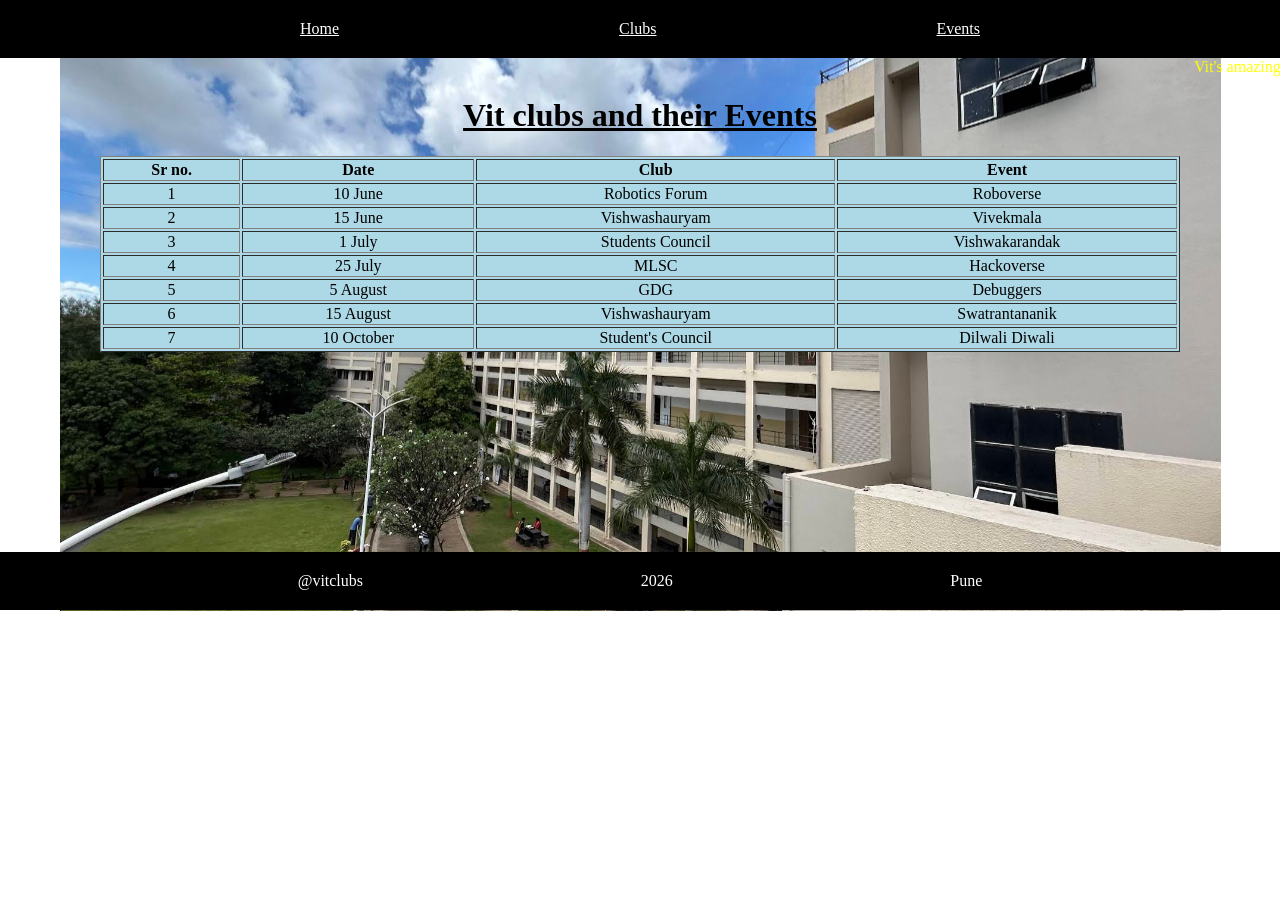
<file: index.html>
<!doctype html>
<html lang="en">
  <head>
    <meta charset="UTF-8" />
    <title>Vit clubs</title>
    <link rel="stylesheet" href="style.css" />
  </head>
  <body>
    <div id="container">
      <a href="index.html" class="box">Home</a>
      <a href="clubs.html" class="box">Clubs</a>
      <a href="Events.html" class="box">Events</a>
    </div>
    <marquee>Vit's amazing clubs and their incredible events!</marquee>
    <h1>
      <b><u>Vit clubs and their Events</u></b>
    </h1>
    <table border="1" style="background-color: lightblue">
      <tr>
        <th>Sr no.</th>
        <th>Date</th>
        <th>Club</th>
        <th>Event</th>
      </tr>
      <tr>
        <td>1</td>
        <td>10 June</td>
        <td>Robotics Forum</td>
        <td>Roboverse</td>
      </tr>
      <tr>
        <td>2</td>
        <td>15 June</td>
        <td>Vishwashauryam</td>
        <td>Vivekmala</td>
      </tr>
      <tr>
        <td>3</td>
        <td>1 July</td>
        <td>Students Council</td>
        <td>Vishwakarandak</td>
      </tr>
      <tr>
        <td>4</td>
        <td>25 July</td>
        <td>MLSC</td>
        <td>Hackoverse</td>
      </tr>
      <tr>
        <td>5</td>
        <td>5 August</td>
        <td>GDG</td>
        <td>Debuggers</td>
      </tr>
      <tr>
        <td>6</td>
        <td>15 August</td>
        <td>Vishwashauryam</td>
        <td>Swatrantananik</td>
      </tr>
      <tr>
        <td>7</td>
        <td>10 October</td>
        <td>Student's Council</td>
        <td>Dilwali Diwali</td>
      </tr>
    </table>
    <footer id="footer">
        <div class="foot">@vitclubs</div>
        <div class="foot">2026</div>
        <div class="foot">Pune</div>
    </footer>
  </body>
</html>
</file>
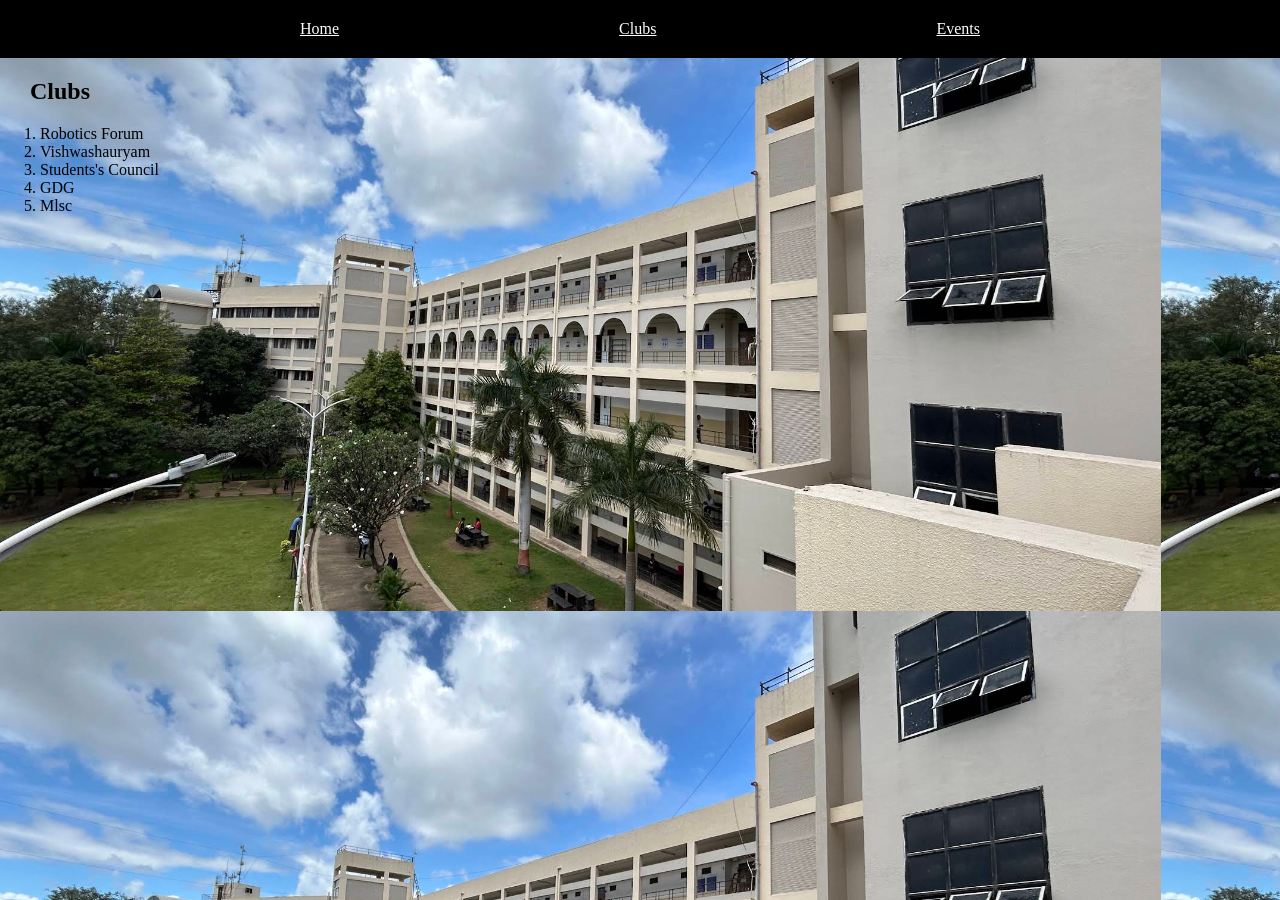
<file: clubs.html>
<!doctype html>
<html lang="en">
  <head>
    <meta charset="UTF-8" />
    <meta name="viewport" content="width=device-width, initial-scale=1.0" />
    <title>Vit clubs</title>
    <style>
      body {
        background-image: url("background.png");
        margin: 0px;
      }

      #container {
        display: flex;
        justify-content: space-evenly;
        align-items: center;
        background-color: black;
        padding: 20px;
      }
      .box {
        color: white;
      }
      .box:hover {
        color: yellow;
      }
      h2{
        margin-left: 30px;
      }
    </style>
  </head>
  <body>
    <div id="container">
      <a href="index.html" class="box">Home</a>
      <a href="clubs.html" class="box">Clubs</a>
      <a href="Events.html" class="box">Events</a>
    </div>
    <h2>Clubs</h2>
    <p></p>
    <ol>
      <li>Robotics Forum</li>
      <li>Vishwashauryam</li>
      <li>Students's Council</li>
      <li>GDG</li>
      <li>Mlsc</li>
    </ol>
  </body>
</html>
</file>
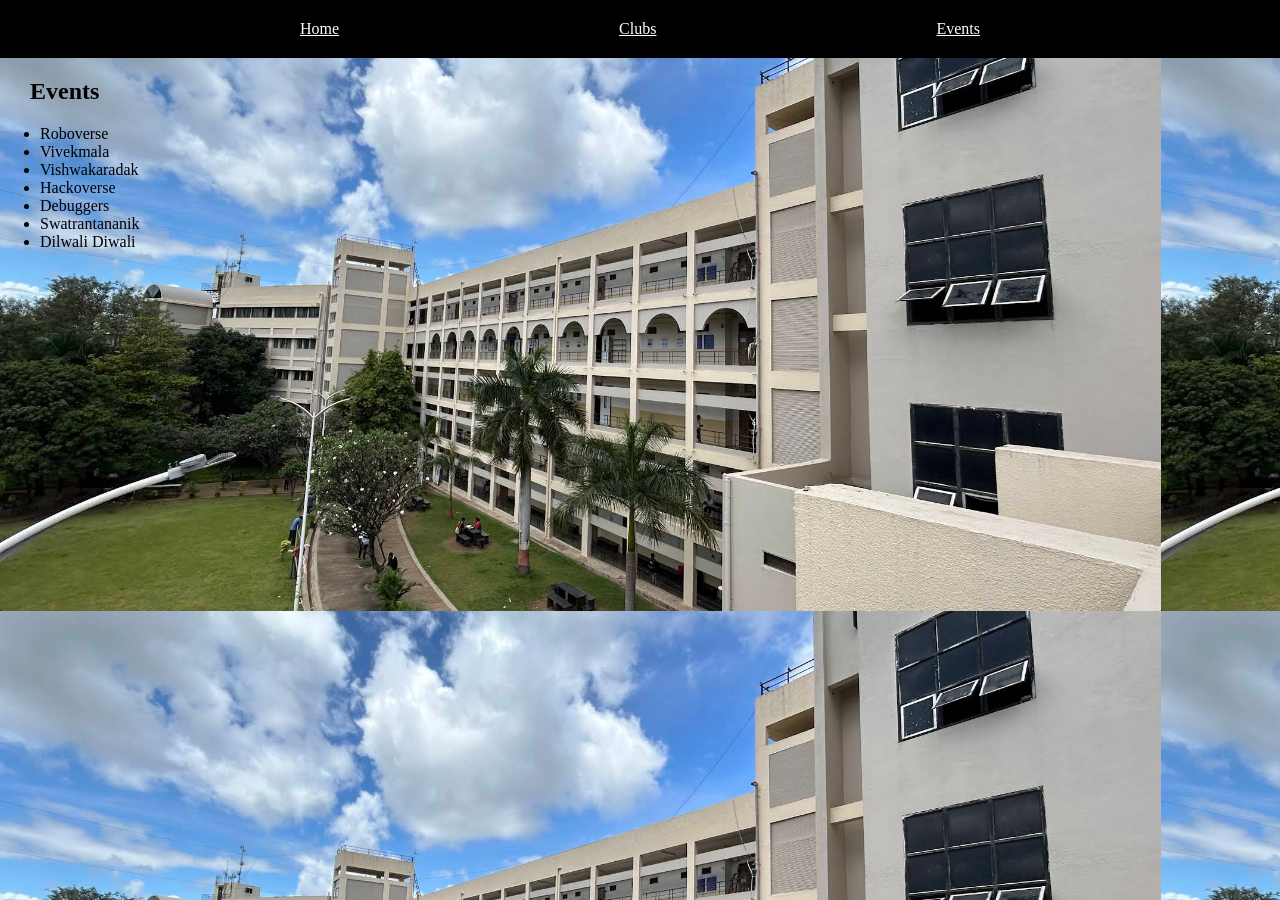
<file: Events.html>
<!doctype html>
<html lang="en">
  <head>
    <meta charset="UTF-8" />
    <meta name="viewport" content="width=device-width, initial-scale=1.0" />
    <title>Vit clubs</title>
    <style>
      body {
        background-image: url("background.png");
        margin: 0px;
      }

      #container {
        display: flex;
        justify-content: space-evenly;
        align-items: center;
        background-color: black;
        padding: 20px;
      }
      .box {
        color: white;
      }
      .box:hover {
        color: yellow;
      }
      h2{
        margin-left: 30px;
      }
    </style>
  </head>
  <body>
    <div id="container">
      <a href="index.html" class="box">Home</a>
      <a href="clubs.html" class="box">Clubs</a>
      <a href="Events.html" class="box">Events</a>
    </div>
    <h2>Events</h2>
    <ul>
      <li>Roboverse</li>
      <li>Vivekmala</li>
      <li>Vishwakaradak</li>
      <li>Hackoverse</li>
      <li>Debuggers</li>
      <li>Swatrantananik</li>
      <li>Dilwali Diwali</li>
    </ul>
  </body>
</html>
</file>
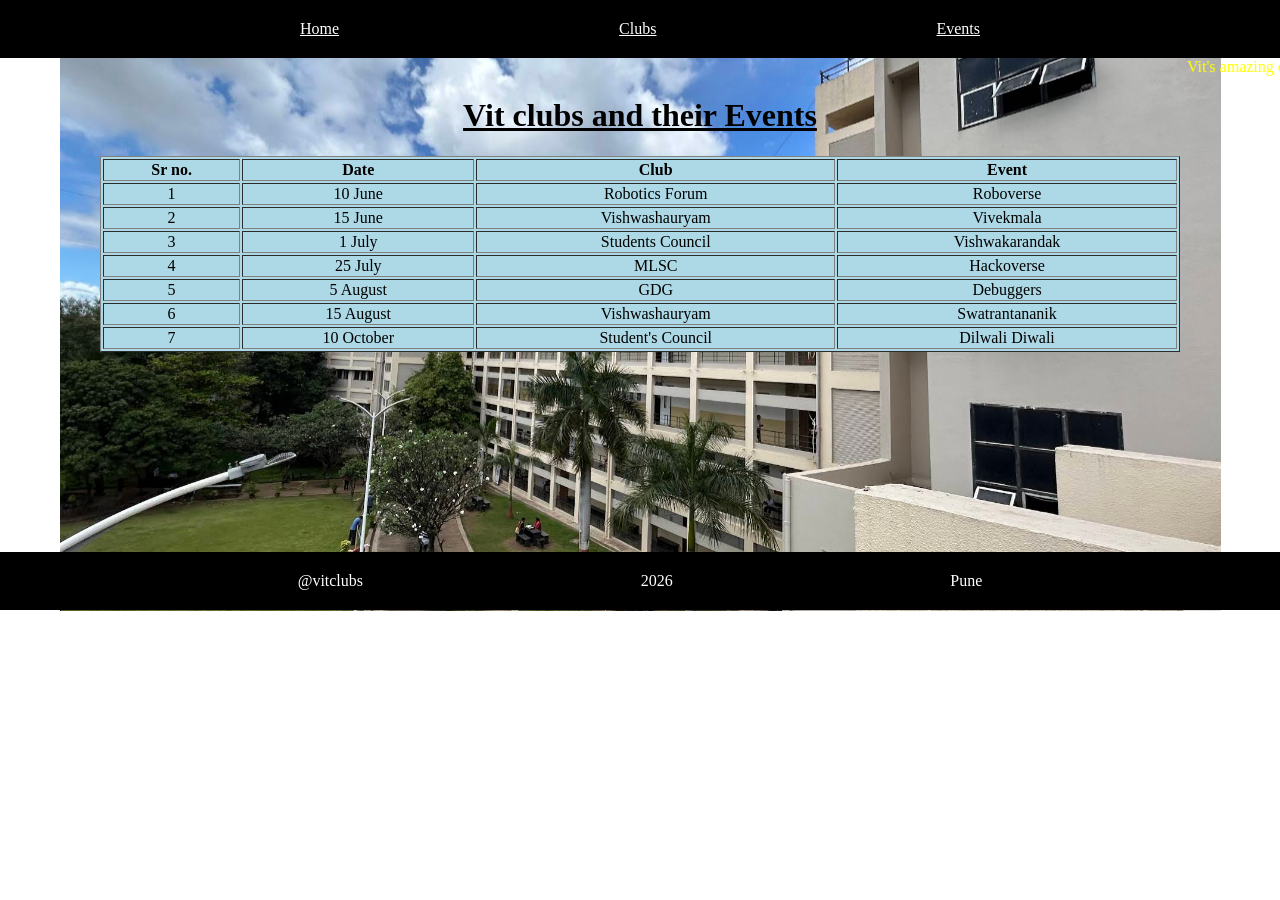
<file: Home.html>
<!doctype html>
<html lang="en">
  <head>
    <meta charset="UTF-8" />
    <title>Vit clubs</title>
    <link rel="stylesheet" href="style.css" />
  </head>
  <body>
    <div id="container">
      <a href="Home.html" class="box">Home</a>
      <a href="clubs.html" class="box">Clubs</a>
      <a href="Events.html" class="box">Events</a>
    </div>
    <marquee>Vit's amazing clubs and their incredible events!</marquee>
    <h1>
      <b><u>Vit clubs and their Events</u></b>
    </h1>
    <table border="1" style="background-color: lightblue">
      <tr>
        <th>Sr no.</th>
        <th>Date</th>
        <th>Club</th>
        <th>Event</th>
      </tr>
      <tr>
        <td>1</td>
        <td>10 June</td>
        <td>Robotics Forum</td>
        <td>Roboverse</td>
      </tr>
      <tr>
        <td>2</td>
        <td>15 June</td>
        <td>Vishwashauryam</td>
        <td>Vivekmala</td>
      </tr>
      <tr>
        <td>3</td>
        <td>1 July</td>
        <td>Students Council</td>
        <td>Vishwakarandak</td>
      </tr>
      <tr>
        <td>4</td>
        <td>25 July</td>
        <td>MLSC</td>
        <td>Hackoverse</td>
      </tr>
      <tr>
        <td>5</td>
        <td>5 August</td>
        <td>GDG</td>
        <td>Debuggers</td>
      </tr>
      <tr>
        <td>6</td>
        <td>15 August</td>
        <td>Vishwashauryam</td>
        <td>Swatrantananik</td>
      </tr>
      <tr>
        <td>7</td>
        <td>10 October</td>
        <td>Student's Council</td>
        <td>Dilwali Diwali</td>
      </tr>
    </table>
    <footer id="footer">
        <div class="foot">@vitclubs</div>
        <div class="foot">2026</div>
        <div class="foot">Pune</div>
    </footer>
  </body>
</html>
</file>
<file: style.css>
body{
    background-image: url("background.png");
    text-align: center;
    display:flex;
    flex-direction: column;
    background-repeat: no-repeat;
    background-position: center;
}
table{
    align-items: center;
    margin-left:100px;
    margin-right:100px
    
}
marquee{
    color:yellow;
}
#container{
    display:flex;
    justify-content: space-evenly;
    align-items:center;
    background-color:black;
    padding:20px;
}
.box{
    color:white;
}
.box:hover{
    color:yellow;
}
body{
    margin:0px;
}
footer{
    margin-top: 200px;
    display:flex;
    justify-content: space-evenly;
    align-items:center;
    background-color:black;
    padding:20px;
}
.foot{
    color:white;
}
</file>
